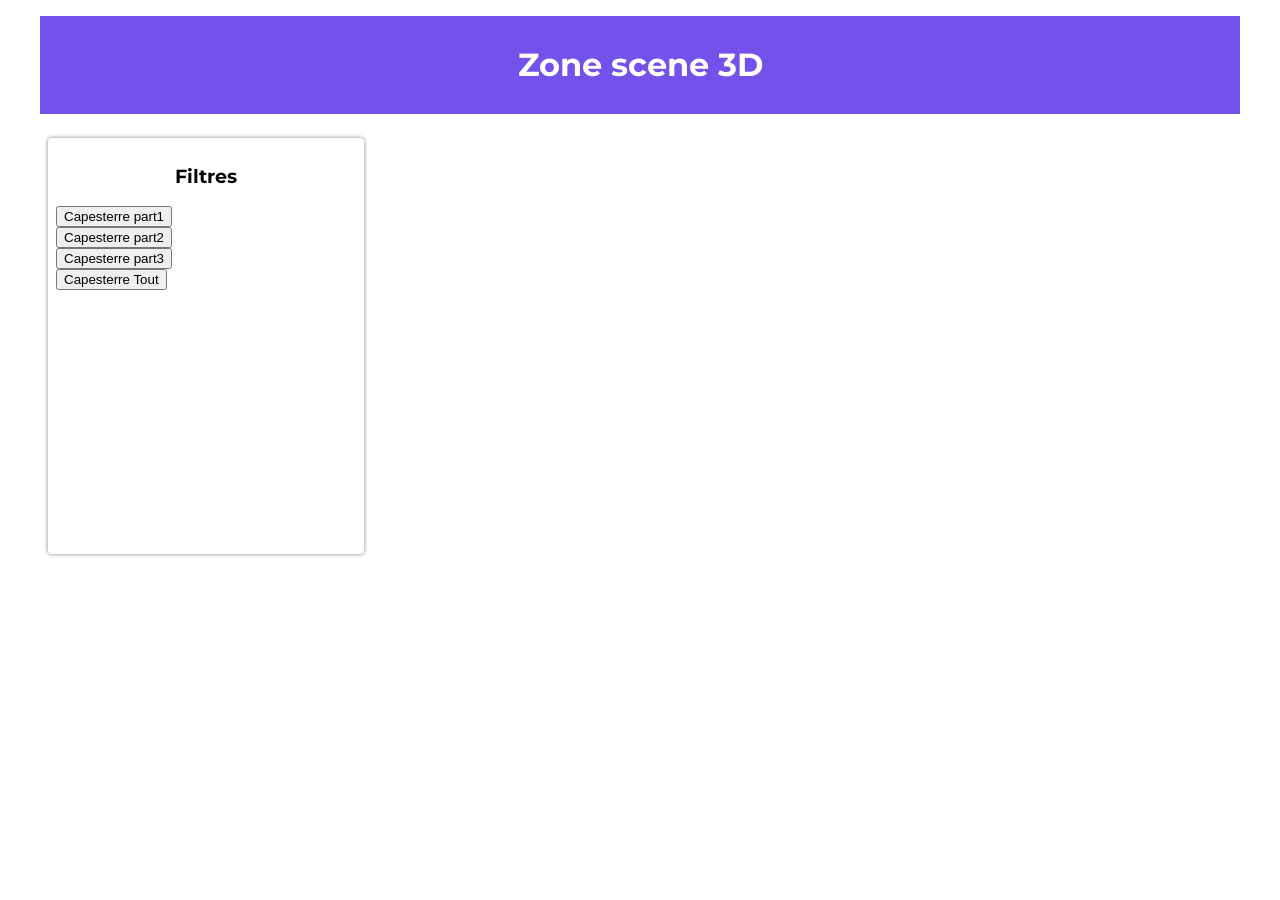
<file: index.html>
<!DOCTYPE html>
<html lang="fr">
	<head>
		<meta charset="utf-8">
		<title>Test site JS</title>
		<link rel="stylesheet" href="styles.css">
		<script type="module" src="scene3D_ZMGVHV2.js"></script>
	</head>
	<body>
		<header>
			<h1>Zone scene 3D</h1>
		</header>
		<main>
			<div class="jumbotron">
			<!-- Menu de recherche -->
			<section class="filtres">
				<h3>Filtres</h3>
				<button class="btn-part1">Capesterre part1</button>
				<br>
				<button class="btn-part2">Capesterre part2</button>
				<br>
				<button class="btn-part3">Capesterre part3</button>
				<br>
                <button class="btn-tout">Capesterre Tout</button>
				<br>
			</section>
		</div>
			<!-- Fiches produits -->
			<div class="jumbotron">
			<section class="fiches">
			</section>
		</div>
		</main>
	</body>
</html>
</file>
<file: styles.css>
@import url('https://fonts.googleapis.com/css2?family=Montserrat&display=swap');

body {
	max-width: 1200px;
	margin: auto;
	padding: 16px;
	font-family: 'Montserrat', sans-serif;
}

header {
	display: flex;
	flex-direction: row;
	align-items: center;
	margin-bottom: 16px;
	padding: 8px;
	background-color: #7451eb;
	text-align: center;
	color: white;
}
header img {
	height: 60px;
	margin-left: 1rem;
}
header h1 {
	flex-grow: 1;
}

main {
	display: flex;
	flex-direction: row;
}

.filtres {
	border-radius: 4px;
	box-shadow: 0px 0px 4px gray;
	margin: 8px;
	padding: 8px;
	min-width: 300px;
	min-height: 400px;
}
.filtres h3 {
	text-align: center;
}

.fiches {
	flex: 1;
	margin: 8px;
	display: grid;
	grid-template-columns: repeat(3, 1fr);
	gap: 4px;
}
.fiches article {
	border: 1px solid black;
	padding: 4px;
}
.fiches article img {
	display: block;
	margin-left: auto;
	margin-right: auto;
	max-width: 200px;
}
.fiches article p {
	margin-top: 4px;
	margin-bottom: 4px;
}
.fiches article h2 {
	text-align: center;
}
</file>
